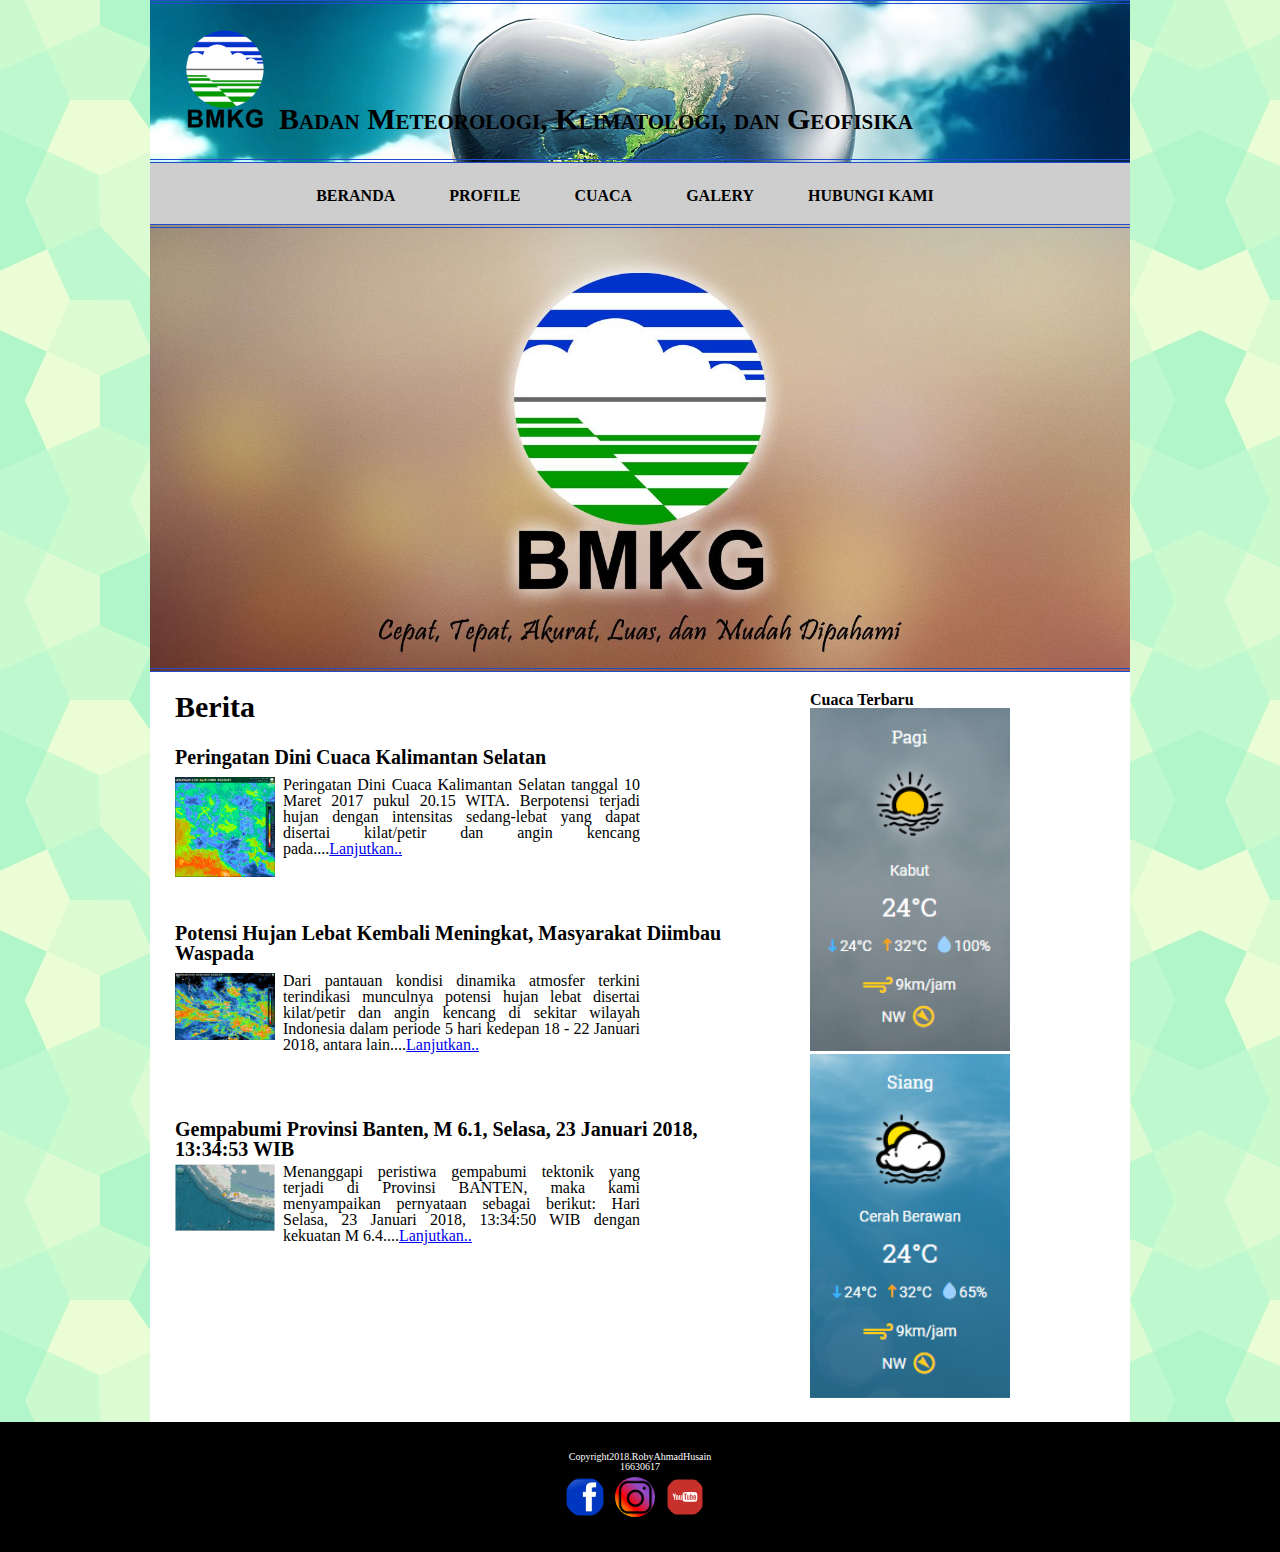
<file: index.html>
<!DOCTYPE html>
<html lang="en">
<head>
	<meta charset="UTF-8">
	<title>BMKG Syamsudin Noor Banjarmasin</title>
	<link rel="stylesheet" href="style.css">
</head>
<body>
	<div class="container cf">
		<div class="header">
			<img src="img/bmg.png" alt="BMKG" width="100">
			<p>Badan Meteorologi, Klimatologi, dan Geofisika</p>
		</div>
		<div class="menu">
			<ul align="center">
				<li><a href="index.html">BERANDA</a></li>
				<li><a href="profile.html">PROFILE</a></li>
				<li><a href="#">CUACA</a></li>
				<li><a href="#">GALERY</a></li>
				<li><a href="#">HUBUNGI KAMI</a></li>
			</ul>
		</div>
		<div class="photos"></div>
		<div class="content ">
			<div class="main">
				<h1>Berita</h1>

				<h2 class="berita1">Peringatan Dini Cuaca Kalimantan Selatan</h2>
				<div style="text-align:justify;width:75%; padding:25px; padding-top: 10px;"><img src="img/cuaca1.png" style="float:left; margin:0 8px 4px 0; width: 100px;"/>Peringatan Dini Cuaca Kalimantan Selatan tanggal 10 Maret 2017 pukul 20.15 WITA. Berpotensi terjadi hujan dengan intensitas sedang-lebat yang dapat disertai kilat/petir dan angin kencang pada....<a href="berita1.html" target="_blank">Lanjutkan..</a></div><br>

				<h2 class="berita2">Potensi Hujan Lebat Kembali Meningkat, Masyarakat Diimbau Waspada</h2>
				<div style="text-align: justify; width: 75%; padding: 25px; padding-top: 10px;"><img src="img/cuaca2.jpg" style="float:left;margin: 0 8px 4px 0; width: 100px;"/>Dari pantauan kondisi dinamika atmosfer terkini terindikasi munculnya potensi hujan lebat disertai kilat/petir dan angin kencang di sekitar wilayah Indonesia dalam periode 5 hari kedepan 18 - 22 Januari 2018, antara lain....<a href="berita2.html" target="_blank">Lanjutkan..</a></div><br>
				
				<h2 class="berita3">Gempabumi Provinsi Banten, M 6.1, Selasa, 23 Januari 2018, 13:34:53 WIB</h2>
				<div style="text-align: justify; width: 75%; padding: 25px; padding-top: 5px;"><img src="img/cuaca3.png" style="float: left;margin: 0 8px 4px 0; width: 100px;">Menanggapi peristiwa gempabumi tektonik yang terjadi di Provinsi BANTEN, maka kami menyampaikan pernyataan sebagai berikut: Hari Selasa, 23 Januari 2018, 13:34:50 WIB dengan kekuatan M 6.4....<a href="berita3.html" target="_blank">Lanjutkan..</a></div><br>

				


			</div>
			<div class="sidebar">
				<h3>Cuaca Terbaru</h3>
				<img src="img/pagi.png" alt="pagi">
				<img src="img/siang.png" alt="siang">
				

			</div>
				
			</div>

			
		</div>
		<div class="footer">
			<p class="copy">Copyright2018.RobyAhmadHusain<br>16630617</p>
				<div class="social">
					<div class="facebook"><a href="https://www.facebook.com/alhusain.sunnahatunalfalah?ref=bookmarks" target="_blank"><img src="img/facebook.png" alt="facebook"></a>
					</div>
					<div class="instagram"><a href="https://www.instagram.com/rubi_irub/" target="_blank"><img src="img/instagram.png"></a>
					</div>
					<div class="youtube">
					<a href="https://www.youtube.com/channel/UC8rP7nxxdcjxxonEfu3O1cw?view_as=subscriber" target="_blank"><img src="img/youtube.png" alt="youtube"></a>
					</div>
					<div class="clear"></div>
				</div>
		</div>
		

	</div>
	
</body>
</html>
</file>
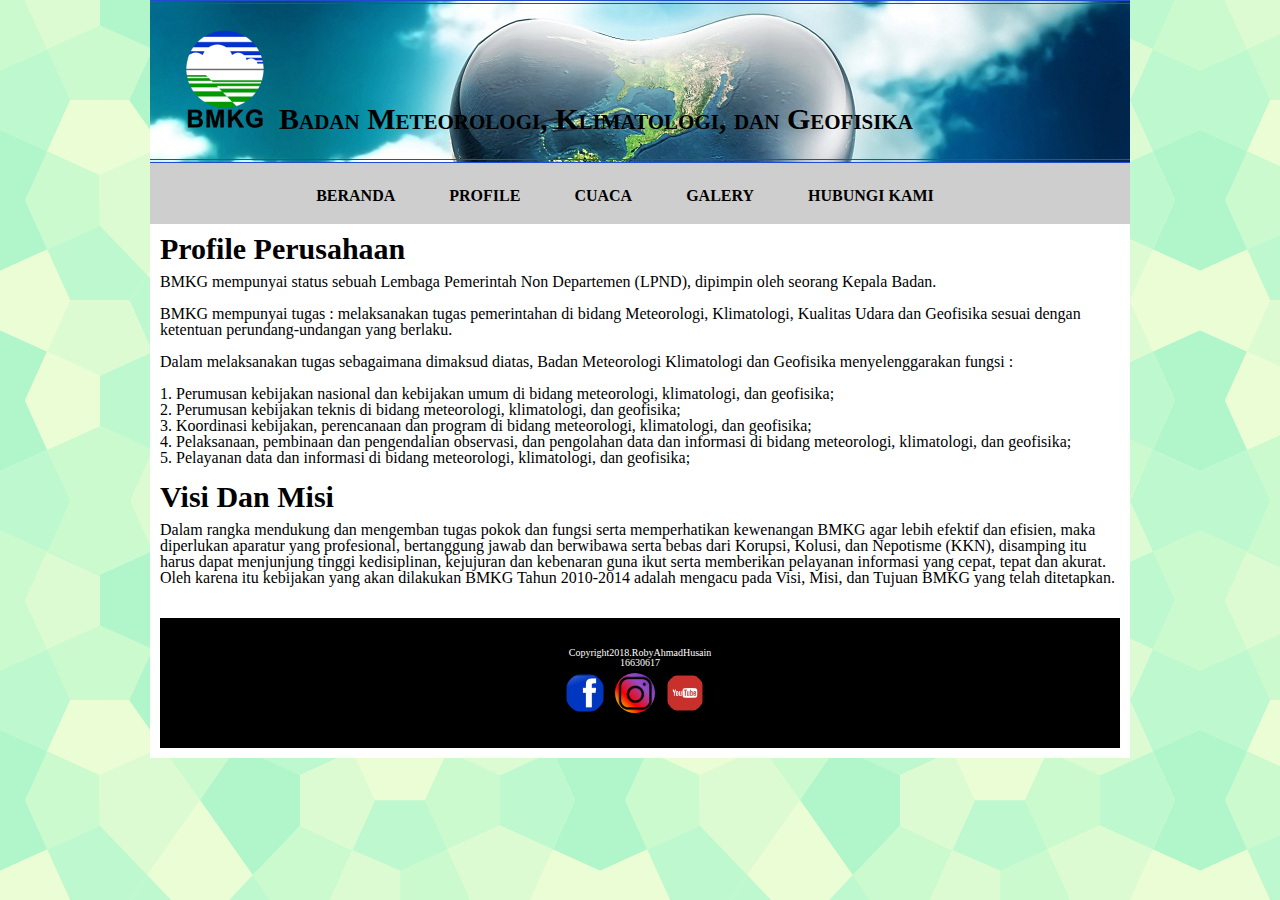
<file: profile.html>
<!DOCTYPE html>
<html lang="en">
<head>
	<meta charset="UTF-8">
	<title>BMKG Syamsudin Noor Banjarmasin</title>
	<link rel="stylesheet" href="style.css">
</head>
<body>
	<div class="container cf">
		<div class="header">
			<img src="img/bmg.png" alt="BMKG" width="100">
			<p>Badan Meteorologi, Klimatologi, dan Geofisika</p>
		</div>
		<div class="menu">
			<ul align="center">
				<li><a href="index.html">BERANDA</a></li>
				<li><a href="index.html">PROFILE</a></li>
				<li><a href="index.html">CUACA</a></li>
				<li><a href="index.html">GALERY</a></li>
				<li><a href="index.html">HUBUNGI KAMI</a></li>
			</ul>
		</div>
		<div class="profile">
			<h1>Profile Perusahaan</h1>
			<p>BMKG mempunyai status sebuah Lembaga Pemerintah Non Departemen (LPND), dipimpin oleh seorang Kepala Badan.</p><br>
			<p>BMKG mempunyai tugas : melaksanakan tugas pemerintahan di bidang Meteorologi, Klimatologi, Kualitas Udara dan Geofisika sesuai dengan ketentuan perundang-undangan yang berlaku.</p><br>
			<p>Dalam melaksanakan tugas sebagaimana dimaksud diatas, Badan Meteorologi Klimatologi dan Geofisika menyelenggarakan fungsi :</p><br>
			<div class="listprofile">
			<ul type="square">
				<li><p>1. Perumusan kebijakan nasional dan kebijakan umum di bidang meteorologi, klimatologi, dan geofisika;</p></li>
				<li><p>2. Perumusan kebijakan teknis di bidang meteorologi, klimatologi, dan geofisika;</p></li>
				<li><p>3. Koordinasi kebijakan, perencanaan dan program di bidang meteorologi, klimatologi, dan geofisika;</p></li>
				<li><p>4. Pelaksanaan, pembinaan dan pengendalian observasi, dan pengolahan data dan informasi di bidang meteorologi, klimatologi, dan geofisika;</p></li>
				<li><p>5. Pelayanan data dan informasi di bidang meteorologi, klimatologi, dan geofisika;</p></li>
			</ul><br>

			<h1>Visi Dan Misi</h1>

			<p>Dalam rangka mendukung dan mengemban tugas pokok dan fungsi serta memperhatikan kewenangan BMKG agar lebih efektif dan efisien, maka diperlukan aparatur yang profesional, bertanggung jawab dan berwibawa serta bebas dari Korupsi, Kolusi, dan Nepotisme (KKN), disamping itu harus dapat menjunjung tinggi kedisiplinan, kejujuran dan kebenaran guna ikut serta memberikan pelayanan informasi yang cepat, tepat dan akurat. Oleh karena itu kebijakan yang akan dilakukan BMKG Tahun 2010-2014 adalah mengacu pada Visi, Misi, dan Tujuan BMKG yang telah ditetapkan.</p>
			<br>
			<br>


		</div>
		<div class="footer">
			<p class="copy">Copyright2018.RobyAhmadHusain<br>16630617</p>
				<div class="social">
					<div class="facebook"><a href="https://www.facebook.com/alhusain.sunnahatunalfalah?ref=bookmarks" target="_blank"><img src="img/facebook.png" alt="facebook"></a>
					</div>
					<div class="instagram"><a href="https://www.instagram.com/rubi_irub/" target="_blank"><img src="img/instagram.png"></a>
					</div>
					<div class="youtube">
					<a href="https://www.youtube.com/channel/UC8rP7nxxdcjxxonEfu3O1cw?view_as=subscriber" target="_blank"><img src="img/youtube.png" alt="youtube"></a>
					</div>
					<div class="clear"></div>
				</div>
		</div>
	
</body>
</html>
</file>
<file: style.css>
/* http://meyerweb.com/eric/tools/css/reset/ 
   v2.0 | 20110126
   License: none (public domain)
*/

html, body, div, span, applet, object, iframe,
h1, h2, h3, h4, h5, h6, p, blockquote, pre,
a, abbr, acronym, address, big, cite, code,
del, dfn, em, img, ins, kbd, q, s, samp,
small, strike, strong, sub, sup, tt, var,
b, u, i, center,
dl, dt, dd, ol, ul, li,
fieldset, form, label, legend,
table, caption, tbody, tfoot, thead, tr, th, td,
article, aside, canvas, details, embed, 
figure, figcaption, footer, header, hgroup, 
menu, nav, output, ruby, section, summary,
time, mark, audio, video {
	margin: 0;
	padding: 0;
	border: 0;
	font-size: 100%;
	font: inherit;
	vertical-align: baseline;
}
/* HTML5 display-role reset for older browsers */
article, aside, details, figcaption, figure, 
footer, header, hgroup, menu, nav, section {
	display: block;
}
body {
	line-height: 1;
}
ol, ul {
	list-style: none;
}
blockquote, q {
	quotes: none;
}
blockquote:before, blockquote:after,
q:before, q:after {
	content: '';
	content: none;
}
table {
	border-collapse: collapse;
	border-spacing: 0;
}


	
}
.header img{
	display: inline-block;
	margin-top: 10px; 

}
.header p{
	font-family: "Times New Roman" serif;
	display: inline-block;
	font-variant: small-caps;
	font-size: 30px;
	color: black;
	font-weight: bold;
}
body{
	background-color: #eaeaea;
	background-image: url(img/bg.png);
	font-family: "arial" serif;
}

.container{
	width: 980px;
	margin: auto;
	background-color: white;
}

.header{
	width: 980px;
	background-color: #33cc47;
	box-sizing: border-box;
	margin: 0px auto;
	padding: 25px;
	border-top : 4px double #214cce;
	border-bottom: 4px double #214cce;
	background-image: url(img/bumi.png);
	background-size: cover;
	background-position: 0 -120px;
}

.container .menu{
	font-family: "Times New Roman" serif;
	font-weight: bold;
	padding: 20px;

}

.menu{
	background-color: #cecece;
}
.menu ul li{
	display: inline-block;
	margin-top: 5px; 
	margin-right: 30px;
}
.menu a{
	text-decoration: none;
	color: black;
	padding: 10px;
}
.menu a:hover {
	background-color: green;
	color: white;
}
.photos{
	height: 440px;
	background-image: url(img/bm.jpg);
	background-size: cover;
	background-position: 0 -20px;
	border-top : 4px double #214cce;
	border-bottom: 4px double #214cce;

}
.main{
	width: 620px;
	box-sizing: border-box;	
	float: left;
}

.sidebar{
	width: 300px;
	float: right;
	padding: 20px;
}

.sidebar h3{
	font-weight: bold;
}

.sidebar img{
	width: 200px;
}

.main h1{
	padding-top: 20px;
	padding-left: 25px;
	font-size: 30px;
	font-weight: bold;
}
.main h2{
	padding-top : 25px;
	padding-left: 25px;
	font-size: 20px;
	font-weight: bold;

}
.footer{
	background-color: black;
	padding: 30px;

}
.footer .copy{
	color: white;
	text-align: center;
	font-size: 10px;
}

.facebook img{
	width: 40px;
	height: 40px;
	border-radius: 100em;
	display: inline-block;
	float: left;
	padding: 5px;
}
.instagram img{
	width: 40px;
	height: 40px;
	border-radius: 100em;
	display: inline-block;
	float: left;
	padding: 5px;
}
.youtube img{
	width: 40px;
	height: 40px;
	border-radius: 100em;
	display: inline-block;
	float: left;
	padding: 5px;
}
.clear {
	clear: left;
}

.social {
	width: 160px;
	height: 50px;
	background-color: black;
	margin: auto;
}
.profile{
	padding: 10px;
}
.profile h1{
	font-size: 30px;
	font-weight: bold;
	padding-bottom: 10px;

}




.cf:before,
.cf:after {
    content: " "; /* 1 */
    display: table; /* 2 */
}

.cf:after {
    clear: both;
}
.cf {
    *zoom: 1;
}
</file>
